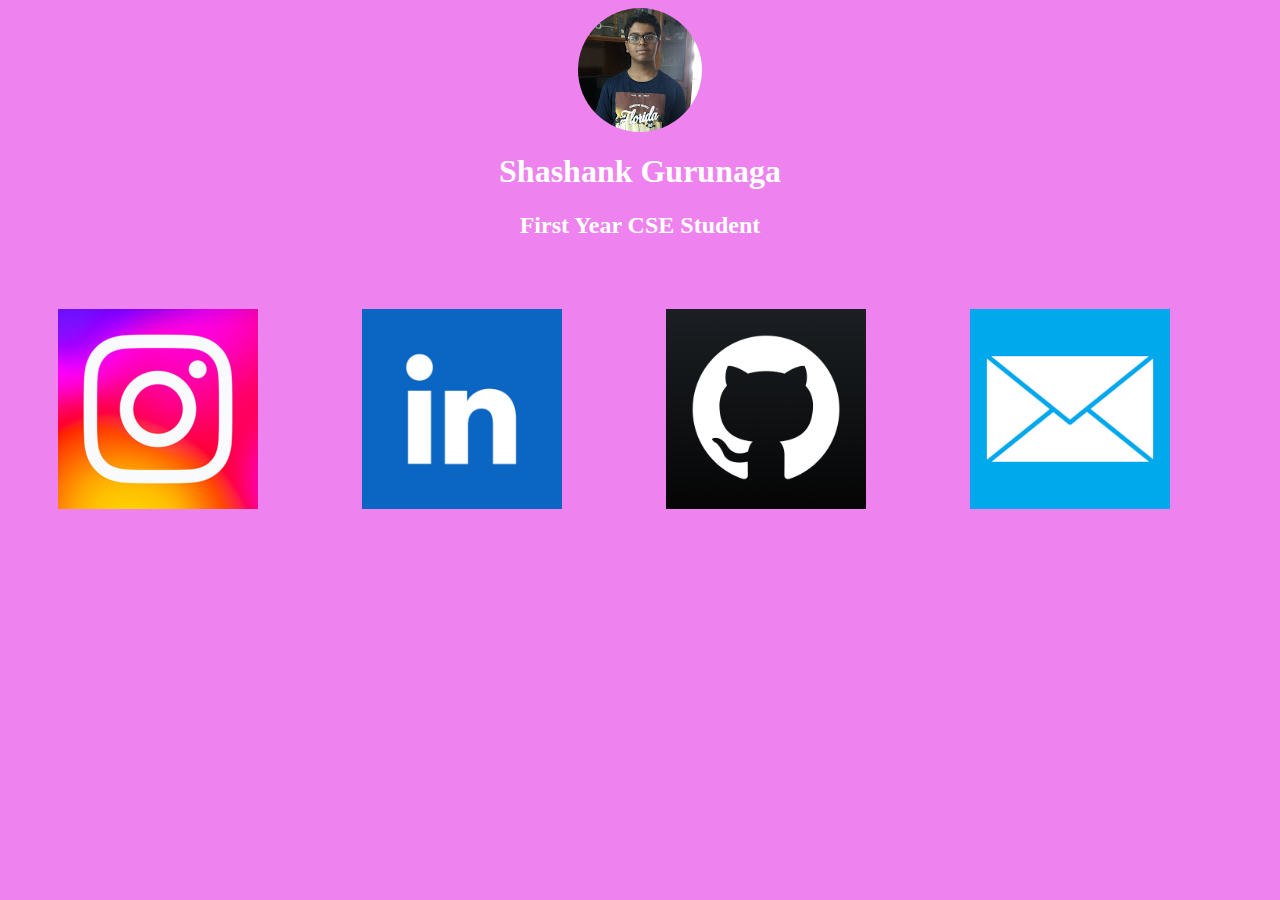
<file: index.html>
<html lang="en">
<head>
    <meta charset="UTF-8">
    <meta http-equiv="X-UA-Compatible" content="IE=edge">
    <meta name="viewport" content="width=device-width, initial-scale=1.0">
    <link rel="stylesheet" href="style.css">
    
    <link rel="shortcut icon" href="image.jpg" type="image/x-icon">
    <title>Document</title>
</head>
<body>

<img class="profile-pic" src="mypic.jpg" alt="Profile Pic">
<div class="Description">
  <h1>Shashank Gurunaga</h1>
  <h2> First Year CSE Student  </h2>
</div>

<div class="flip-card">
  <div class="flip-card-inner">
    <div class="flip-card-front">
      <img src="instagram.jpg" alt="My Instagram" style="width:200px;height:200px;">
    </div>
    <div class="flip-card-back">
     
      <a href='https://www.instagram.com/shashankgurunaga/'>
        <button class="GFG">
            My Instagram
        </button>
    </a>
    </div>
  </div>
</div>
<div class="flip-card">
  <div class="flip-card-inner">
    <div class="flip-card-front">
      <img src="linkedin.jpg" alt="LinkedIn" style="width:200px;height:200px;">
    </div>
    <div class="flip-card-back">
      
      <a href='https://www.linkedin.com/in/shashank-gurunaga-822141239/'>
        <button class="GFG">
            My LinkedIn
        </button>
    </a>
      
    </div>
  </div>
</div>
</div>
<div class="flip-card">
  <div class="flip-card-inner">
    <div class="flip-card-front">
      <img src="github.jpg" alt="Github" style="width:200px;height:200px;">
    </div>
    
    <div class="flip-card-back">
     
      <a href='https://github.com/shashankgurunaga1'>
        <button class="GFG">
            My Github
        </button>
    </a>
    </div>
  </div>
</div>
<div class="flip-card">
  <div class="flip-card-inner">
    <div class="flip-card-front">
      <img src="mail.jpg" alt="Mail Me" style="width:200px;height:200px;">
    </div>
    <div class="flip-card-back">
     
      <a href='mailto:shashankgurunaga@gmail.com'>
        <button class="GFG">
            Mail Me
        </button>
    </a>
    </div>
  </div>
</div>

</body>
</html>
</file>
<file: style.css>
body{
    background-color:violet;
}
.profile-pic{
  display:block;
  margin-top:15%;
  margin:auto;
  border-radius:50%;
}
.Description h1{
 color:white;
 text-align:center ;
}
.Description h2{
  color:white;
  text-align:center;
}
.flip-card {
    display:inline-flex;
    background-color: transparent;
    width: 200px;
    height: 200px;
    
    padding:50px;
   
    margin:auto;
    perspective: 1000px; 
  }
  
  
  .flip-card-inner {
    position: relative;
    width: 100%;
    height: 100%;
    text-align: center;
    transition: transform 0.8s;
    transform-style: preserve-3d;
  }
  
 
  .flip-card:hover .flip-card-inner {
    transform: rotateY(180deg);
  }
  

  .flip-card-front, .flip-card-back {
    position: absolute;
    width: 100%;
    height: 100%;
    -webkit-backface-visibility: hidden; 
    backface-visibility: hidden;
  }
  
  
  .flip-card-front {
    background-color: #bbb;
    color: black;
  }
  

  .flip-card-back {
    background-color:aquamarine;
    
    transform: rotateY(180deg);
  }
  .GFG{
    margin-top:45%;
    
    text-align: center;
    

  }
</file>
